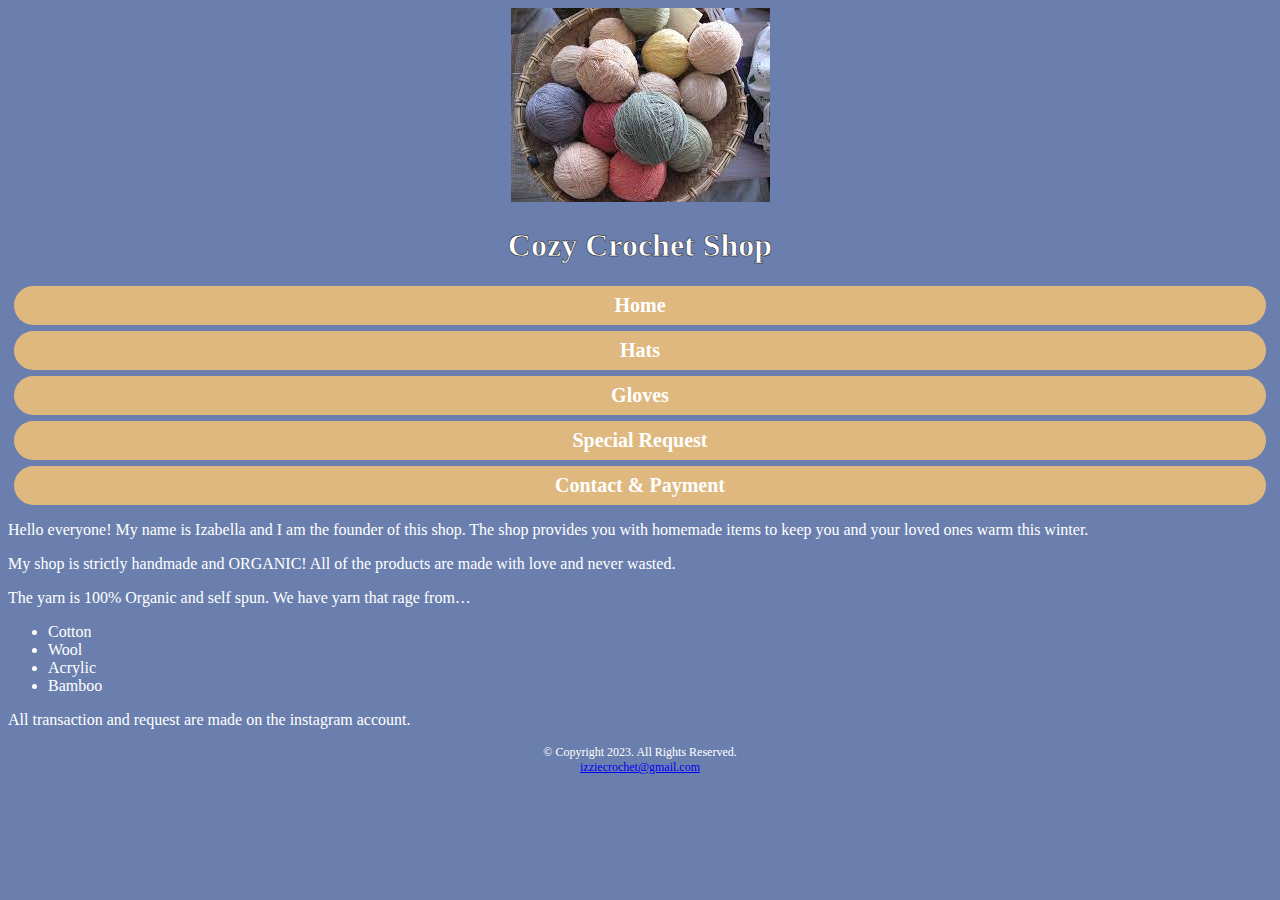
<file: index.html>
<!DOCTYPE html>
<!-- Izabella Trunzo 11/20/23-->
<html lang="en">
<head>
	<title>Cozy Crochet Shop</title>
	<meta charset="utf-8">
	<link rel="stylesheet" href="css/stylesheet.css">
		<meta name="viewport" content="width=device-width, initial-scale=1">

</head>
<body>
<div id="container">

	<!-- Use the header area for the website name or logo -->
	<header>
	<img src="images/organicyarn.jpg" alt="Organic Yarn">
	<h1>Cozy Crochet Shop</h1>	
	
	</header>
	
	<!-- Use the nav area to add hyperlinks to other pages within the website -->
	<nav>
		<ul>
			<li><a href="index.html">Home</a></li>
			<li><a href="hats.html">Hats</a></li>
			<li><a href="gloves.html">Gloves</a></li>
			<li><a href="specialrequest.html">Special Request</a></li>
			<li><a href="contact.html">Contact & Payment</a></li>
		</ul>
	</nav>
	<main>
	<p>Hello everyone! My name is Izabella and I am the founder of this shop. The shop provides you with homemade items to keep you and your loved ones warm this winter.</p>
	<p>My shop is strictly handmade and ORGANIC! All of the products are made with love and never wasted.</p>
	<p>The yarn is 100% Organic and self spun. We have yarn that rage from…</p>
	
		<ul>
			<li>Cotton</li>
			<li>Wool</li>
			<li>Acrylic</li>
			<li>Bamboo</li>
			</ul>
			<p>All transaction and request are made on the instagram account.</p>

</main>

</body>
<footer>
		&copy; Copyright 2023. All Rights Reserved.<br>
		<a href="mailto:trunzoizabella@gmail.com">izziecrochet@gmail.com</a>
	</footer>
</html>
</file>
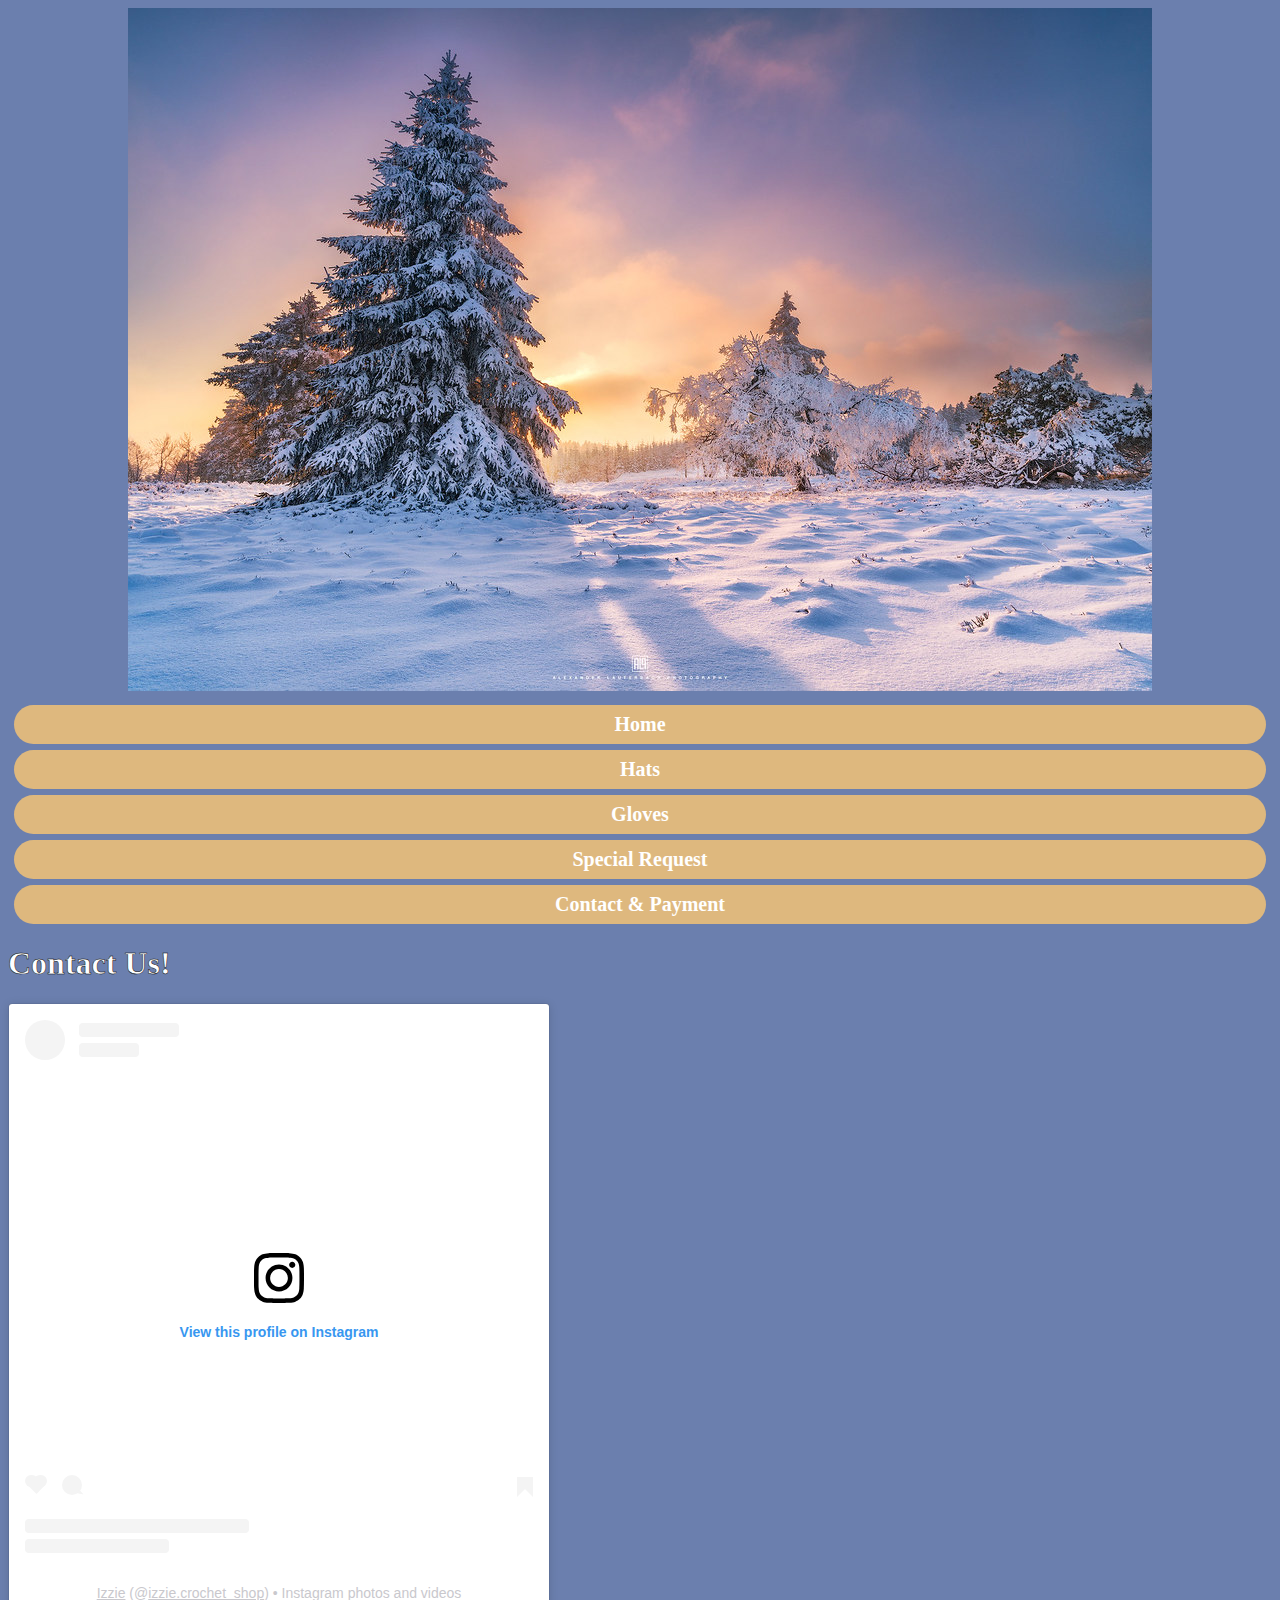
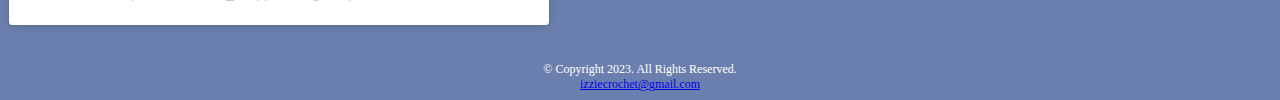
<file: contact.html>
<!DOCTYPE html>
<!-- Izabella Trunzo 11/20/23-->
<html lang="en">
<head>
	<title>Cozy Crochet Shop</title>
	<meta charset="utf-8">
	<link rel="stylesheet" href="css/stylesheet.css">
		<meta name="viewport" content="width=device-width, initial-scale=1">
</head>
<body>
<div id="container">

	<!-- Use the header area for the website name or logo -->
	<header>
	<img src="images/winter.jpg" alt="winter wonderland">
	</header>
	
	<!-- Use the nav area to add hyperlinks to other pages within the website -->
	<nav>
		<ul>
			<li><a href="index.html">Home</a></li>
			<li><a href="hats.html">Hats</a></li>
			<li><a href="gloves.html">Gloves</a></li>
			<li><a href="specialrequest.html">Special Request</a></li>
			<li><a href="contact.html">Contact & Payment</a></li>
		</ul>
	</nav>
		<h1>Contact Us!</h1>	
	
<blockquote class="instagram-media" data-instgrm-permalink=https://www.instagram.com/izzie.crochet_shop/?utm_source=ig_embed&amp;utm_campaign=loading data-instgrm-version="14" style=" background:#FFF; border:0; border-radius:3px; box-shadow:0 0 1px 0 rgba(0,0,0,0.5),0 1px 10px 0 rgba(0,0,0,0.15); margin: 1px; max-width:540px; min-width:326px; padding:0; width:99.375%; width:-webkit-calc(100% - 2px); width:calc(100% - 2px);"><div style="padding:16px;"> <a href=https://www.instagram.com/izzie.crochet_shop/?utm_source=ig_embed&amp;utm_campaign=loading style=" background:#FFFFFF; line-height:0; padding:0 0; text-align:center; text-decoration:none; width:100%;" target="_blank"> <div style=" display: flex; flex-direction: row; align-items: center;"> <div style="background-color: #F4F4F4; border-radius: 50%; flex-grow: 0; height: 40px; margin-right: 14px; width: 40px;"></div> <div style="display: flex; flex-direction: column; flex-grow: 1; justify-content: center;"> <div style=" background-color: #F4F4F4; border-radius: 4px; flex-grow: 0; height: 14px; margin-bottom: 6px; width: 100px;"></div> <div style=" background-color: #F4F4F4; border-radius: 4px; flex-grow: 0; height: 14px; width: 60px;"></div></div></div><div style="padding: 19% 0;"></div> <div style="display:block; height:50px; margin:0 auto 12px; width:50px;"><svg width="50px" height="50px" viewBox="0 0 60 60" version="1.1" xmlns=https://www.w3.org/2000/svg xmlns:xlink=https://www.w3.org/1999/xlink><g stroke="none" stroke-width="1" fill="none" fill-rule="evenodd"><g transform="translate(-511.000000, -20.000000)" fill="#000000"><g><path d="M556.869,30.41 C554.814,30.41 553.148,32.076 553.148,34.131 C553.148,36.186 554.814,37.852 556.869,37.852 C558.924,37.852 560.59,36.186 560.59,34.131 C560.59,32.076 558.924,30.41 556.869,30.41 M541,60.657 C535.114,60.657 530.342,55.887 530.342,50 C530.342,44.114 535.114,39.342 541,39.342 C546.887,39.342 551.658,44.114 551.658,50 C551.658,55.887 546.887,60.657 541,60.657 M541,33.886 C532.1,33.886 524.886,41.1 524.886,50 C524.886,58.899 532.1,66.113 541,66.113 C549.9,66.113 557.115,58.899 557.115,50 C557.115,41.1 549.9,33.886 541,33.886 M565.378,62.101 C565.244,65.022 564.756,66.606 564.346,67.663 C563.803,69.06 563.154,70.057 562.106,71.106 C561.058,72.155 560.06,72.803 558.662,73.347 C557.607,73.757 556.021,74.244 553.102,74.378 C549.944,74.521 548.997,74.552 541,74.552 C533.003,74.552 532.056,74.521 528.898,74.378 C525.979,74.244 524.393,73.757 523.338,73.347 C521.94,72.803 520.942,72.155 519.894,71.106 C518.846,70.057 518.197,69.06 517.654,67.663 C517.244,66.606 516.755,65.022 516.623,62.101 C516.479,58.943 516.448,57.996 516.448,50 C516.448,42.003 516.479,41.056 516.623,37.899 C516.755,34.978 517.244,33.391 517.654,32.338 C518.197,30.938 518.846,29.942 519.894,28.894 C520.942,27.846 521.94,27.196 523.338,26.654 C524.393,26.244 525.979,25.756 528.898,25.623 C532.057,25.479 533.004,25.448 541,25.448 C548.997,25.448 549.943,25.479 553.102,25.623 C556.021,25.756 557.607,26.244 558.662,26.654 C560.06,27.196 561.058,27.846 562.106,28.894 C563.154,29.942 563.803,30.938 564.346,32.338 C564.756,33.391 565.244,34.978 565.378,37.899 C565.522,41.056 565.552,42.003 565.552,50 C565.552,57.996 565.522,58.943 565.378,62.101 M570.82,37.631 C570.674,34.438 570.167,32.258 569.425,30.349 C568.659,28.377 567.633,26.702 565.965,25.035 C564.297,23.368 562.623,22.342 560.652,21.575 C558.743,20.834 556.562,20.326 553.369,20.18 C550.169,20.033 549.148,20 541,20 C532.853,20 531.831,20.033 528.631,20.18 C525.438,20.326 523.257,20.834 521.349,21.575 C519.376,22.342 517.703,23.368 516.035,25.035 C514.368,26.702 513.342,28.377 512.574,30.349 C511.834,32.258 511.326,34.438 511.181,37.631 C511.035,40.831 511,41.851 511,50 C511,58.147 511.035,59.17 511.181,62.369 C511.326,65.562 511.834,67.743 512.574,69.651 C513.342,71.625 514.368,73.296 516.035,74.965 C517.703,76.634 519.376,77.658 521.349,78.425 C523.257,79.167 525.438,79.673 528.631,79.82 C531.831,79.965 532.853,80.001 541,80.001 C549.148,80.001 550.169,79.965 553.369,79.82 C556.562,79.673 558.743,79.167 560.652,78.425 C562.623,77.658 564.297,76.634 565.965,74.965 C567.633,73.296 568.659,71.625 569.425,69.651 C570.167,67.743 570.674,65.562 570.82,62.369 C570.966,59.17 571,58.147 571,50 C571,41.851 570.966,40.831 570.82,37.631"></path></g></g></g></svg></div><div style="padding-top: 8px;"> <div style=" color:#3897f0; font-family:Arial,sans-serif; font-size:14px; font-style:normal; font-weight:550; line-height:18px;">View this profile on Instagram</div></div><div style="padding: 12.5% 0;"></div> <div style="display: flex; flex-direction: row; margin-bottom: 14px; align-items: center;"><div> <div style="background-color: #F4F4F4; border-radius: 50%; height: 12.5px; width: 12.5px; transform: translateX(0px) translateY(7px);"></div> <div style="background-color: #F4F4F4; height: 12.5px; transform: rotate(-45deg) translateX(3px) translateY(1px); width: 12.5px; flex-grow: 0; margin-right: 14px; margin-left: 2px;"></div> <div style="background-color: #F4F4F4; border-radius: 50%; height: 12.5px; width: 12.5px; transform: translateX(9px) translateY(-18px);"></div></div><div style="margin-left: 8px;"> <div style=" background-color: #F4F4F4; border-radius: 50%; flex-grow: 0; height: 20px; width: 20px;"></div> <div style=" width: 0; height: 0; border-top: 2px solid transparent; border-left: 6px solid #f4f4f4; border-bottom: 2px solid transparent; transform: translateX(16px) translateY(-4px) rotate(30deg)"></div></div><div style="margin-left: auto;"> <div style=" width: 0px; border-top: 8px solid #F4F4F4; border-right: 8px solid transparent; transform: translateY(16px);"></div> <div style=" background-color: #F4F4F4; flex-grow: 0; height: 12px; width: 16px; transform: translateY(-4px);"></div> <div style=" width: 0; height: 0; border-top: 8px solid #F4F4F4; border-left: 8px solid transparent; transform: translateY(-4px) translateX(8px);"></div></div></div> <div style="display: flex; flex-direction: column; flex-grow: 1; justify-content: center; margin-bottom: 24px;"> <div style=" background-color: #F4F4F4; border-radius: 4px; flex-grow: 0; height: 14px; margin-bottom: 6px; width: 224px;"></div> <div style=" background-color: #F4F4F4; border-radius: 4px; flex-grow: 0; height: 14px; width: 144px;"></div></div></a><p style=" color:#c9c8cd; font-family:Arial,sans-serif; font-size:14px; line-height:17px; margin-bottom:0; margin-top:8px; overflow:hidden; padding:8px 0 7px; text-align:center; text-overflow:ellipsis; white-space:nowrap;"><a href=https://www.instagram.com/izzie.crochet_shop/?utm_source=ig_embed&amp;utm_campaign=loading style=" color:#c9c8cd; font-family:Arial,sans-serif; font-size:14px; font-style:normal; font-weight:normal; line-height:17px;" target="_blank">Izzie</a> (@<a href=https://www.instagram.com/izzie.crochet_shop/?utm_source=ig_embed&amp;utm_campaign=loading style=" color:#c9c8cd; font-family:Arial,sans-serif; font-size:14px; font-style:normal; font-weight:normal; line-height:17px;" target="_blank">izzie.crochet_shop</a>) • Instagram photos and videos</p></div></blockquote> <script async src="//www.instagram.com/embed.js"></script>

<br><br>
	
</body>
<footer>
		&copy; Copyright 2023. All Rights Reserved.<br>
		<a href="mailto:trunzoizabella@gmail.com">izziecrochet@gmail.com</a>
	</footer>
</html>
</file>
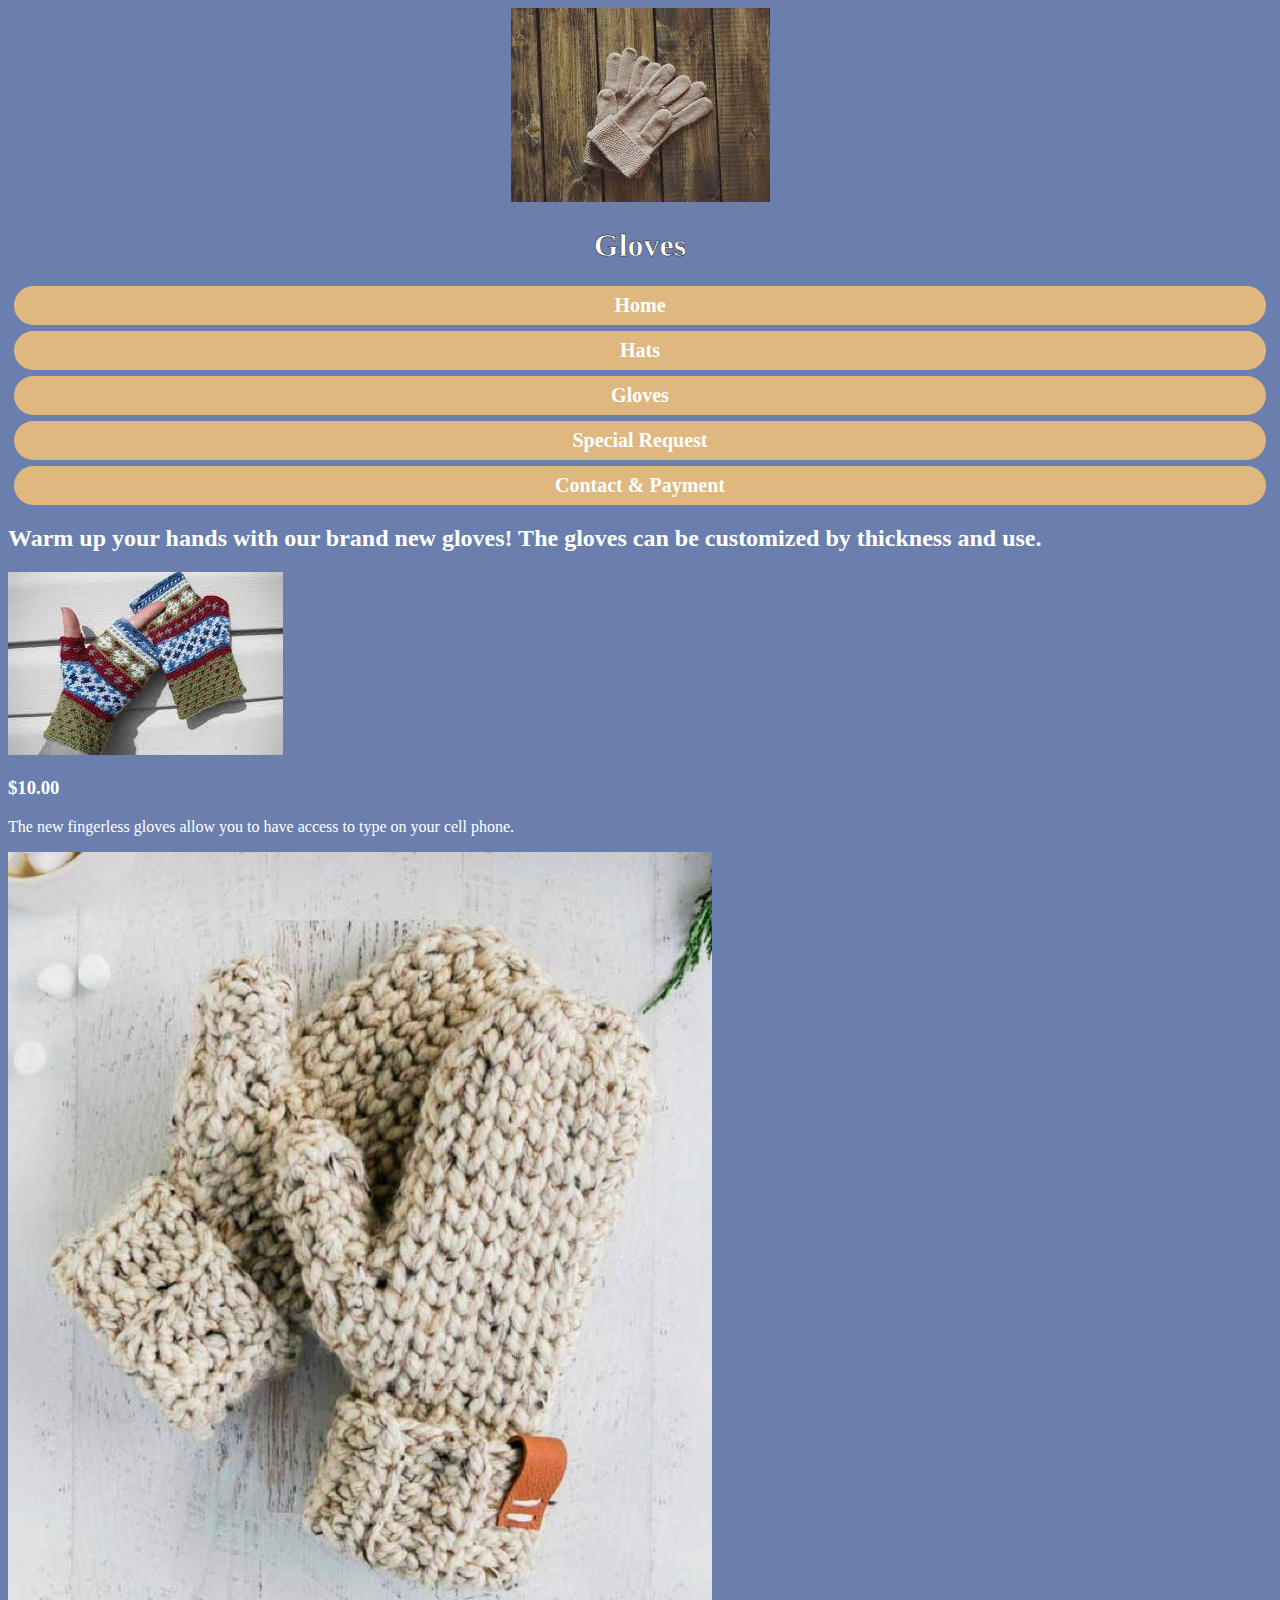
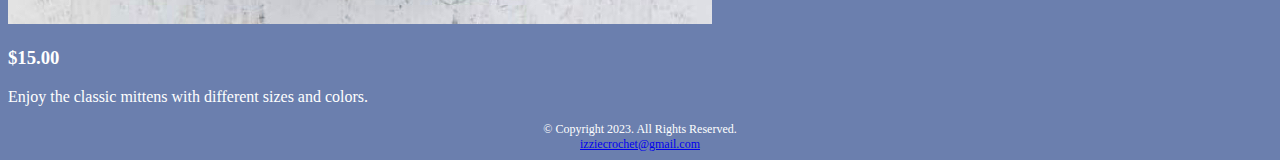
<file: gloves.html>
<!DOCTYPE html>
<!-- Izabella Trunzo 11/20/23-->
<html lang="en">
<head>
	<title>Cozy Crochet Shop</title>
	<meta charset="utf-8">
	<link rel="stylesheet" href="css/stylesheet.css">
		<meta name="viewport" content="width=device-width, initial-scale=1">
</head>
<body>
<div id="container">

	<!-- Use the header area for the website name or logo -->
	<header>
	<img src="images/fingergloves.jpg" alt="Finger Gloves">
	<h1>Gloves</h1>	
	</header>
	
	<!-- Use the nav area to add hyperlinks to other pages within the website -->
	<nav>
		<ul>
			<li><a href="index.html">Home</a></li>
			<li><a href="hats.html">Hats</a></li>
			<li><a href="gloves.html">Gloves</a></li>
			<li><a href="specialrequest.html">Special Request</a></li>
			<li><a href="contact.html">Contact & Payment</a></li>
		</ul>
	</nav>
	<main>
		<h2>Warm up your hands with our brand new gloves! The gloves can be customized by thickness and use.
</h3>
		<img src="images/fingerlessgloves.jpg" alt="Fingerless Gloves"><h3>$10.00</h3>
		<p>The new fingerless gloves allow you to have access to type on your cell phone.</p>
		<img src="images/mittens.jpg" alt="Mittens Gloves"><h3>$15.00</h3>
		<p> Enjoy the classic mittens with different sizes and colors.</p>
		
</body>
<footer>
		&copy; Copyright 2023. All Rights Reserved.<br>
		<a href="mailto:trunzoizabella@gmail.com">izziecrochet@gmail.com</a>
	</footer>
</html>
</file>
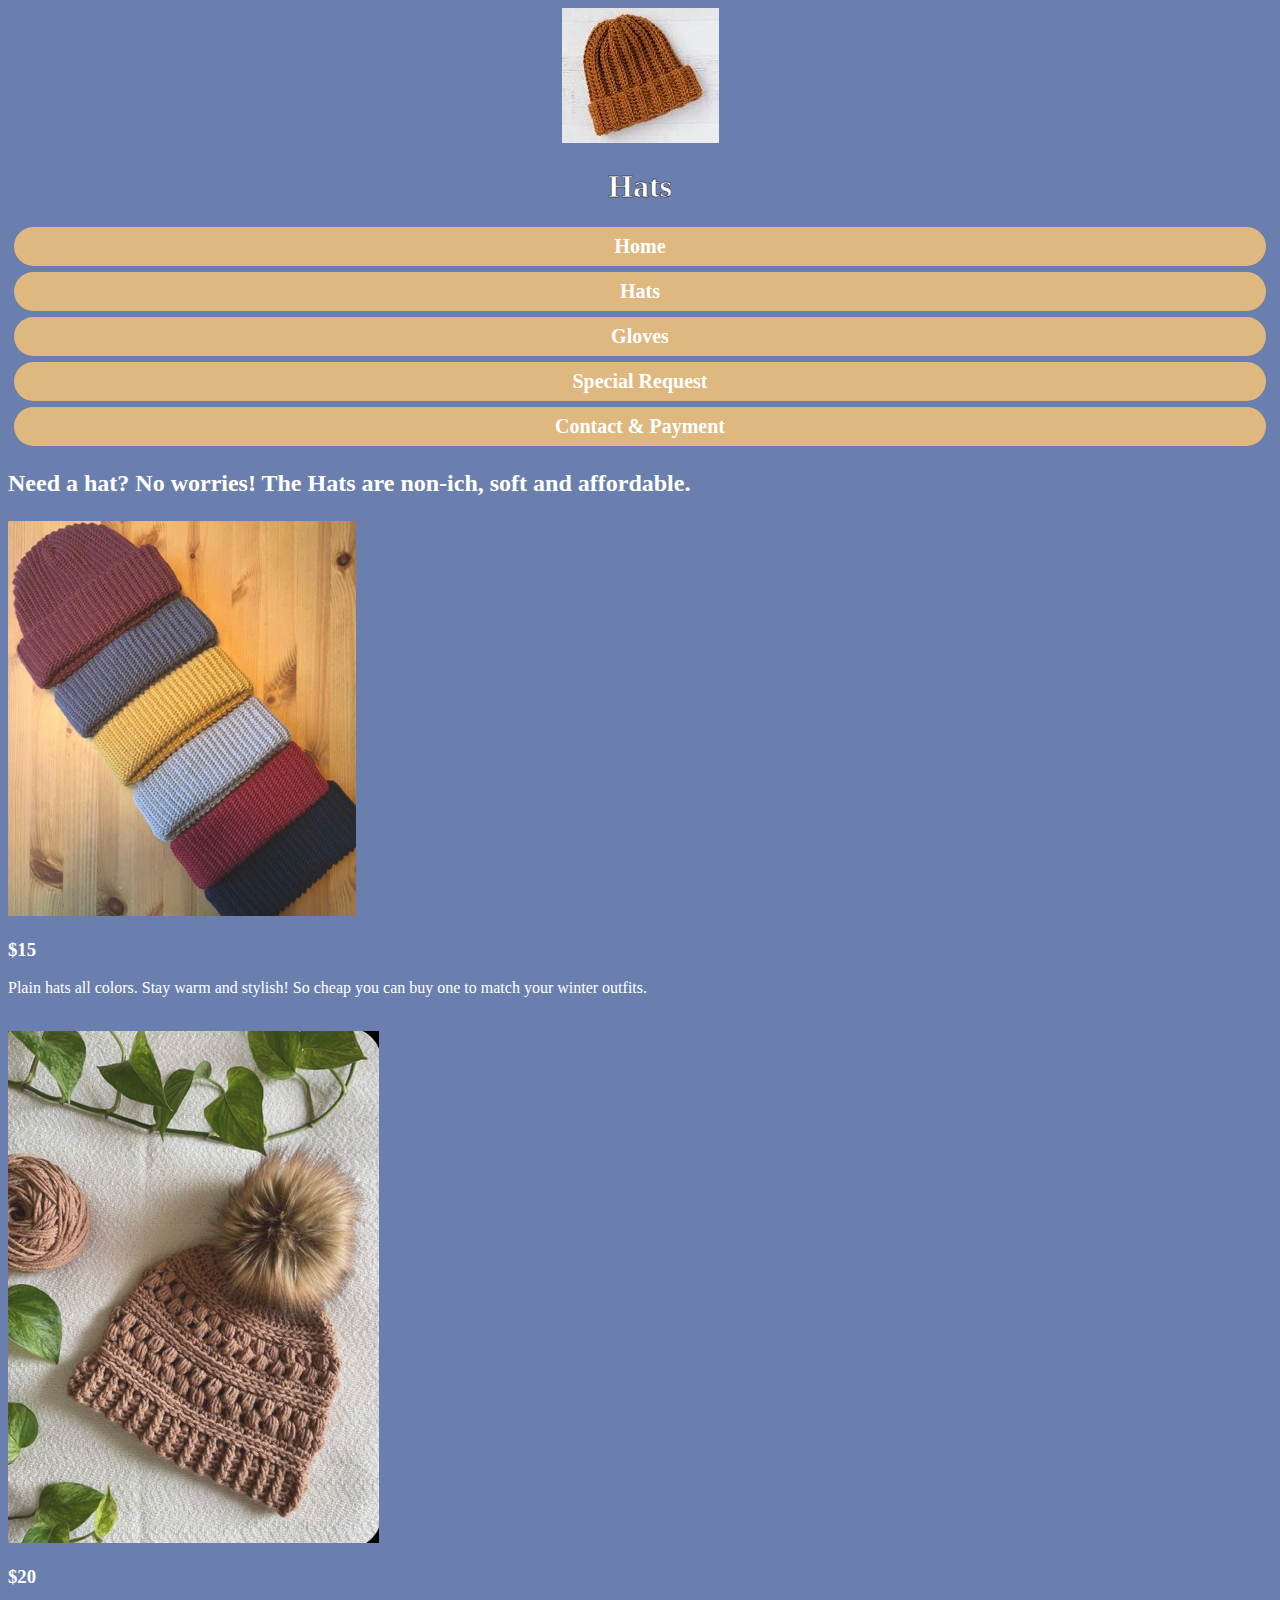
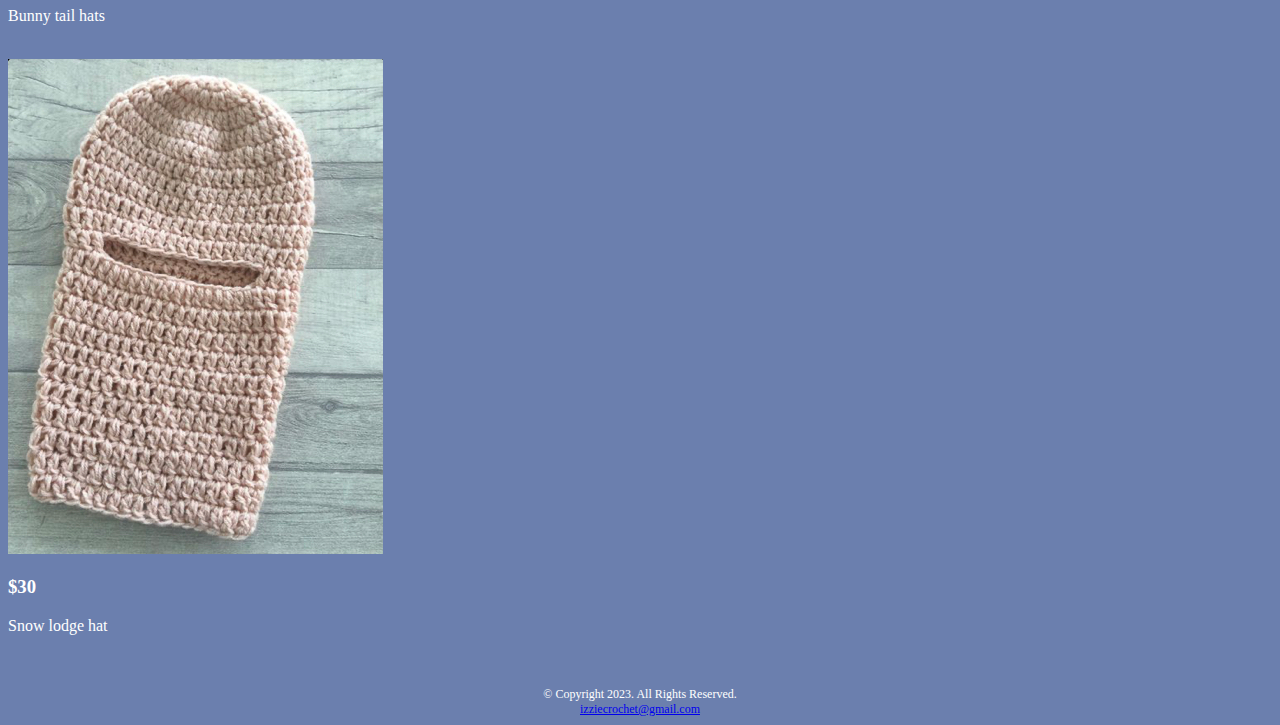
<file: hats.html>
<!DOCTYPE html>
<!-- Izabella Trunzo 11/20/23-->
<html lang="en">
<head>
	<title>Cozy Crochet Shop</title>
	<meta charset="utf-8">
	<link rel="stylesheet" href="css/stylesheet.css">
		<meta name="viewport" content="width=device-width, initial-scale=1">
</head>
<body>
<div id="container">

	<!-- Use the header area for the website name or logo -->
	<header>
	<img src="images/hat1.jpg" alt="Hats">
	<h1>Hats </h1>	
	</header>
	
	<!-- Use the nav area to add hyperlinks to other pages within the website -->
	<nav>
		<ul>
			<li><a href="index.html">Home</a></li>
			<li><a href="hats.html">Hats</a></li>
			<li><a href="gloves.html">Gloves</a></li>
			<li><a href="specialrequest.html">Special Request</a></li>
			<li><a href="contact.html">Contact & Payment</a></li>
		</ul>
	</nav>
	
	<h2><p>Need a hat? No worries! The Hats are non-ich, soft and affordable.</p></h2>

<img src="images/norm.jpg" alt="Plain Hats">
<h3>$15</h3>
<p>Plain hats all colors. Stay warm and stylish! So cheap you can buy one to match your winter outfits. </p><br>

<img src="images/bunny.jpg" alt="Bunny tail Hats">
<h3>$20</h3>
<p>Bunny tail hats </p><br>

<img src="images/face.jpg" alt="Snow Hats">
<h3>$30</h3>
<p>Snow lodge hat </p><br><br>

	
</body>
<footer>
		&copy; Copyright 2023. All Rights Reserved.<br>
		<a href="mailto:trunzoizabella@gmail.com">izziecrochet@gmail.com</a>
	</footer>
</html>
</file>
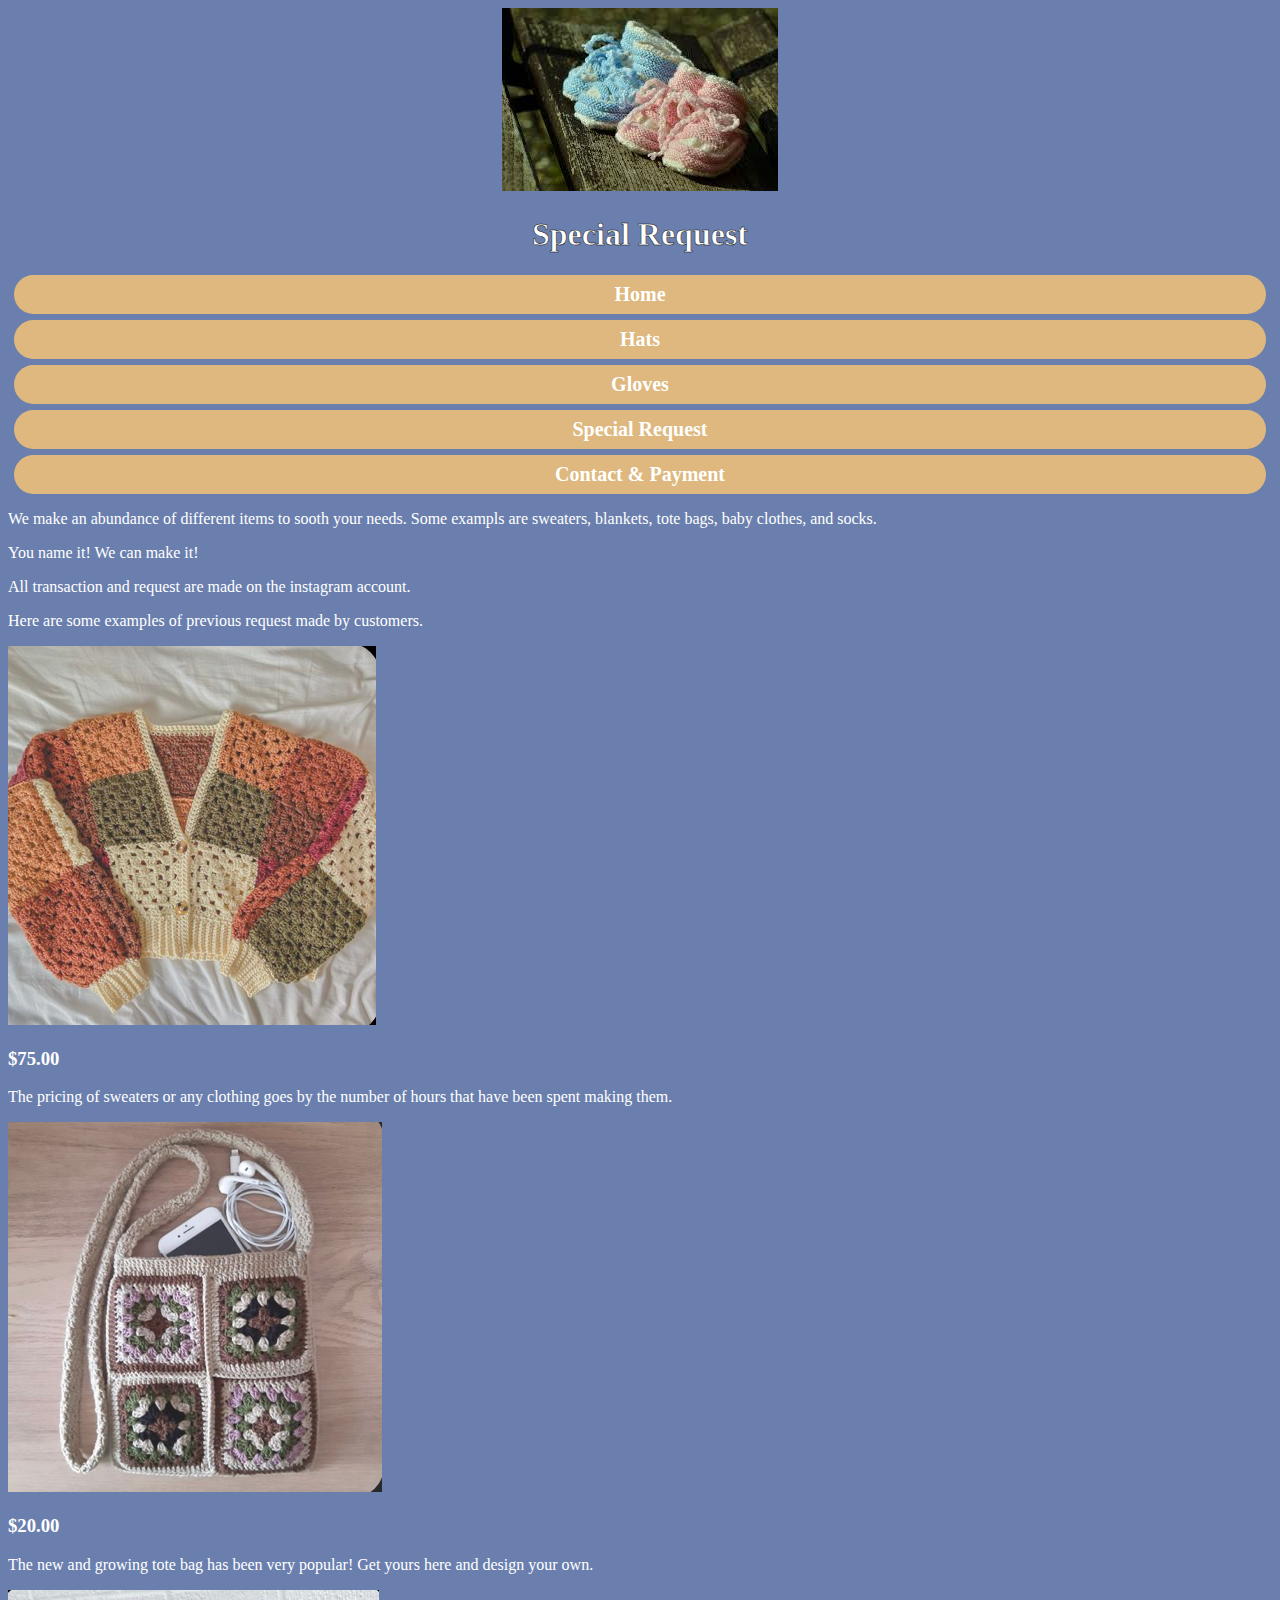
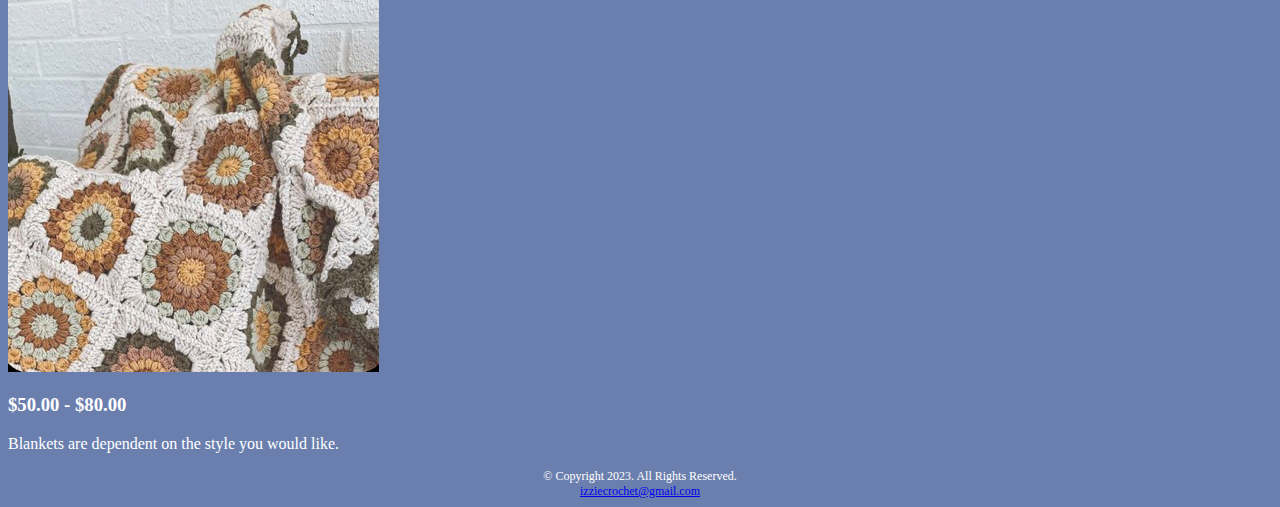
<file: specialrequest.html>
<!DOCTYPE html>
<!-- Izabella Trunzo 11/20/23-->
<html lang="en">
<head>
	<title>Cozy Crochet Shop</title>
	<meta charset="utf-8">
	<link rel="stylesheet" href="css/stylesheet.css">
		<meta name="viewport" content="width=device-width, initial-scale=1">
</head>
<body>
<div id="container">

	<!-- Use the header area for the website name or logo -->
	<header>
	<img src="images/babybooties.jpg" alt="Baby Boots">
	<h1>Special Request</h1>	
	</header>
	
	<!-- Use the nav area to add hyperlinks to other pages within the website -->
	<nav>
		<ul>
			<li><a href="index.html">Home</a></li>
			<li><a href="hats.html">Hats</a></li>
			<li><a href="gloves.html">Gloves</a></li>
			<li><a href="specialrequest.html">Special Request</a></li>
			<li><a href="contact.html">Contact & Payment</a></li>
		</ul>
	</nav>
		<p> We make an abundance of different items to sooth your needs. Some exampls are sweaters, blankets, tote bags, baby clothes, and socks.</p>
		<p> You name it! We can make it!</p>
		<p>All transaction and request are made on the instagram account. </p>
		<p> Here are some examples of previous request made by customers.</p>
		
		<img src="images/sweater.jpg" alt="sweater">
		<h3>$75.00</h3>
		<p>The pricing of sweaters or any clothing goes by the number of hours that have been spent making them.</p>
		
		<img src="images/totebag.jpg" alt="bag">
		<h3>$20.00</h3>
		<p> The new and growing tote bag has been very popular! Get yours here and design your own.</p>

		<img src="images/blanket.jpg" alt="blanket">
		<h3>$50.00 - $80.00</h3>
		<p>Blankets are dependent on the style you would like.</p>
</body>
<footer>
		&copy; Copyright 2023. All Rights Reserved.<br>
		<a href="mailto:trunzoizabella@gmail.com">izziecrochet@gmail.com</a>
	</footer>
</html>
</file>
<file: css/stylesheet.css>
/* style sheet created by Izzie Trunzo 12/4/23*/

/* Style for body specifies a background color*/
body {
	background-color: #6b7fae;
	color: #FFFFFF;
}

/*style to create a fluid image*/
img {
	max-width: 100%;
}

h1 {
	  color: black;
  -webkit-text-fill-color: white; /* Will override color (regardless of order) */
  -webkit-text-stroke: .5px black;
}

/*styles for moile layout*/

/*Style for container center the page and set the element width*/
#container {
		width: 100%;
		margin-left: auto;
		margin-right: auto;
}

/*Style for header specifies top margin, background color, rounded corners, and center aligns content*/
header { 
	text-align: center;
}

/* style for nav specifies text properties*/
nav{
	font-family:Georgia, "Times New Roman" serif;
	font-size: 1.25em;
	font-weight: bold;
	text-align: center;
	margin-top: 0.5em;
	color: #deb87e;
}

/*styles specifies padding and margins for the unorder list*/
nav ul {
	padding: 0;
	margin-top: 0.5em;
	margin-bottom: 0.5em;
}

/*styles specifies padding and margins for the unorder list*/
nav ul {
	padding: 0;
	margin-top: 0.5em;
	margin-bottom: 0.5em;
}

/* style for nav li specifies the background color, rounded corners, remove bullets, and applies margins and padding for list items within the nav*/
nav li {
	background-color: #deb87e;
	border-radius: 2em;
	list-style-type: none;
	margin: 0.3em;
	padding: 0.4em;
}

/*style changes nav link text color to white and removes underline*/
nav li a {
	color: #FFFFFF;
	text-decoration: none;
}

footer {
	text-align: center;
	font-size:0.75em;
}
</file>
